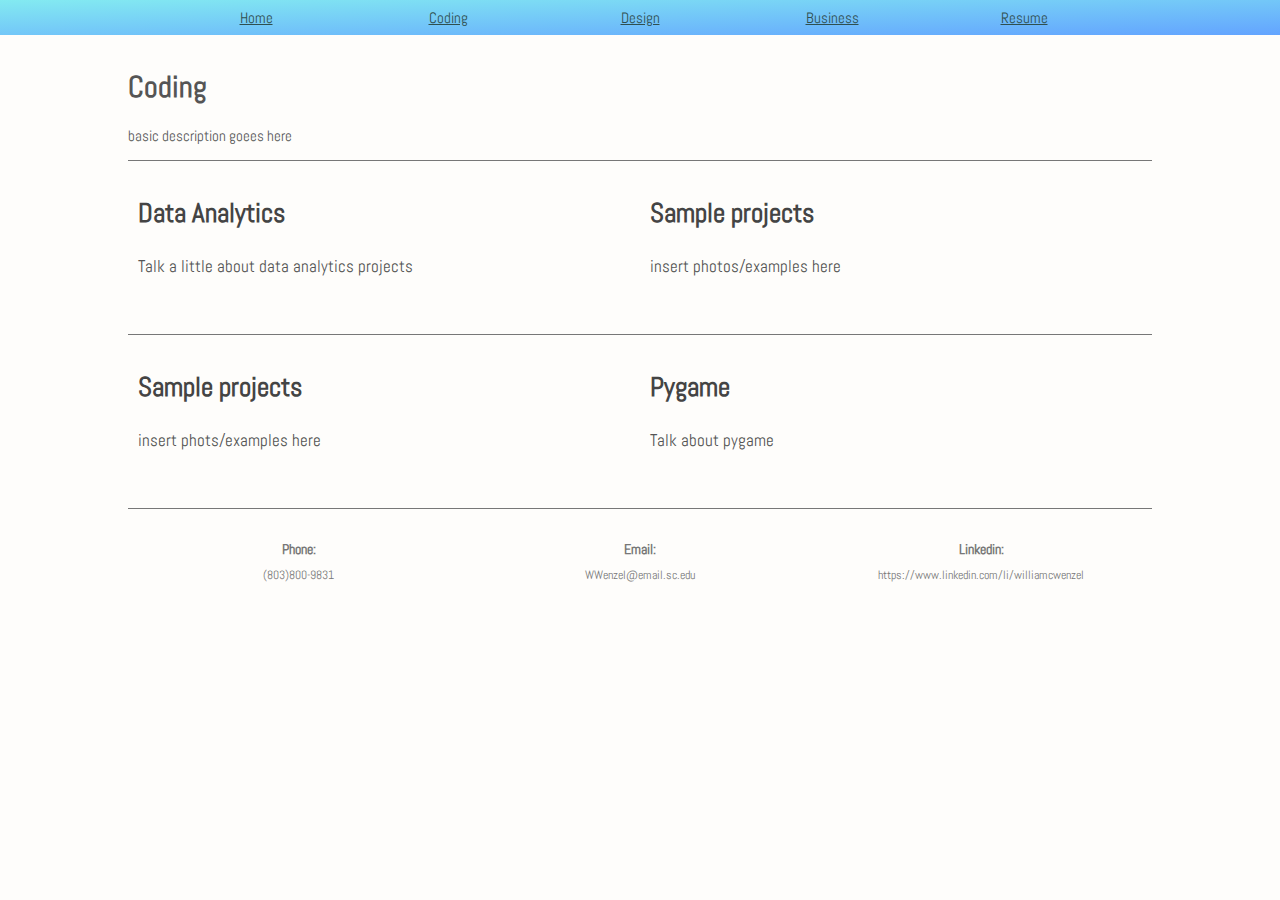
<file: Coding.html>
<!DOCTYPE html>
<html lang="en">
<head>
<meta charset="utf-8">
<meta http-equiv="X-UA-Compatible" content="IE=edge">
<title>William Wenzel</title>
<meta name="viewport" content="width=device-width, initial-scale=1">
<meta name="Description" lang="en" content="open source html and css template">
<meta name="author" content="mlp design">
<meta name="robots" content="index, follow">
<link rel="stylesheet" href="styles.css">
<link rel="stylesheet" href="slidy.css">
</head>
<body>
<div id="menu">
<nav>
<input type="checkbox" id="show-menu" role="button">
<label for="show-menu" class="open"><span class="fa fa-bars"></span></label>
<label for="show-menu" class="close"><span class="fa fa-times"></span></label>
<ul id="topnav">  
<li><a href="index.html">Home</a></li>
<li><a href="Coding.html">Coding</a></li>
<li><a href="Design.html">Design</a></li>
<li><a href="Business.html">Business</a></li>
<li><a href="Resume.html">Resume</a></li>
</ul>
</nav>
</div>
<div id="container">
<div id="pageheader">
<h1>Coding</h1>
<p>basic description goees here </p>
</div>

<div class="section">
<div class="pageitem">
<div class ='col'>
<h2>Data Analytics </h2>
<p>Talk a little about data analytics projects</p>
</div>
<div class = 'col'>
<h2>Sample projects</h2>
<p> insert photos/examples here </p>
</div>
</div>
</div>

<div class="section">
<div class="pageitem">
<div class ='col'>
<h2>Sample projects </h2>
<p>insert phots/examples here</p>
</div>
<div class = 'col'>
<h2>Pygame</h2>
<p>Talk about pygame</p>
</div>
</div>
</div>




<div class="section">
<div id="credits">
	<div class="col"><h3>Phone: </h3><p>(803)800-9831</p></div>
    <div class="col"><h3>Email: </h3><p>WWenzel@email.sc.edu</p></div>
	<div class="col"><h3>Linkedin: </h3><a href="https://www.linkedin.com/in/williamcwenzel">https://www.linkedin.com/li/williamcwenzel</a></div>
</div>
</div>

</div>
</file>
<file: slidy.css>
@keyframes slideshow {
0% { left: 0%; }
20% { left: 0%; }
40% { left: -100%; }
55% { left: -100%; }
70% { left: -200%; }
85% { left: -200%; }
100% { left: -300%; }
}
body { margin: 0; } 
div#slider { overflow: hidden; }
div#slider figure img { width: 20%; float: left; }
div#slider figure { 
  position: relative;
  width: 500%;
  margin: 0;
  left: 0;
  text-align: left;
  font-size: 0;
  animation: 20s slideshow infinite; 
}
</file>
<file: styles.css>
﻿@import url(http://fonts.googleapis.com/css?family=Abel);
@import url(https://cdnjs.cloudflare.com/ajax/libs/font-awesome/4.6.3/css/font-awesome.css);

body { background-color:#fefdfb; color: #555; font-family: 'Abel', sans-serif; font-size: 93%; font-weight:normal;margin: 0; }
a:link, a:visited, a:active{ color:inherit; text-decoration: none; }
a:hover {color: #000; text-decoration:underline; }

.right {text-align:right; }
.hide {display: none;}

nav {
    display: table;
    table-layout: fixed;
    width: 75%;
    margin: 0 auto;
}

#menu {
    width:100%;
    min-height:35px;
	background: linear-gradient(to bottom right, #83eaf1 0%, #63a4ff 100%);
    position:fixed;
    z-index:100;
    top:0; left:0;
}

#menu a {
    background-color:inherit;
    color: #2f4f4f;
}

ul#topnav  {
    display: table-row;
    padding: 0;
    overflow: hidden;
    position:relative;
    bottom:0;
}

ul#topnav li {
    list-style-type: none;
    display: table-cell;
    text-align:center;
    vertical-align:middle;
}

ul#topnav li a {
    display:block;
    padding:8px;
    text-decoration:underline;
}


ul#topnav li a:hover {
    color:#fff;
    text-decoration:none;
}

ul#topnav li> ul {
    list-style-type: none;
    margin:0;
    padding:0;
}


ul#topnav li> ul > li{
	font-size:120%;
    float:left;
    display:inline;
    padding-right:5px;
}
    
#container {
    width:100%;
    margin-top:48px;
}

#pageheader {
    display:table;
    width:80%;
    margin:auto;
}
.topindex {
	background: rgb(2,0,36);
	background: linear-gradient(90deg, rgba(2,0,36,1) 0%, rgba(0,212,255,1) 93%);
	height:900px;
	width: 100%
}
.section {
    width:80%;
    border-top:1px solid #777;
    padding:20px 0;
    margin:auto;
}

.pageitem {
    display:table;
    table-layout:fixed;
    width:100%;
    margin-bottom:15px;
    padding-top:15px;
    text-align:justify;
}

.pageitem h1 {
    font-size:250%;
    font-weight:normal;
    color:#555;
    margin:0;
    text-align:left;
}

.pageitem h2 {
    font-size:180%;
    background-color:inherit;
    color:#444;
    margin-top:0;
}
.pageitem h3 {
    width:100%;
    font-size:14px;
    color:#000000;
    line-height:100%;
    text-align:center;
	text-decoration:underline;
}

.pageitem p {
    padding:0;
    margin:1em 0;
    font-size:115%;
    line-height:175%;
}

.pageitem a {
	text-decoration:underline;
}

.pageitem .col {
     padding:0 2% 0 1%;    
}

.col {
    display: table-cell;
}


#footer {
    display:table;
    width:100%;
    margin-bottom:15px;
    padding:15px 0;
    text-align:left;
    font-size:89%;
    color:#999;
}

#footer p {
     text-align:left;
     padding:0;
}

#credits {
    display:table;
    table-layout:fixed;
    width:100%;
    font-size:12px;
    color:#777;
    line-height:100%;
    text-align:center;
}

#show-menu  {display:none;}
.open, .close { background-color:inherit; color:#fff; text-align:right; font-weight:normal; font-size:1.5em; padding: 0; position:absolute; top:10%; right:5%; display:none; }


/* start make items responsive */
@media screen and (max-width : 1024px){


/* menu */
ul#topnav {display:none;}
.hide, .open { display:block;}


#show-menu:checked ~ .open {display:none;}
#show-menu:checked ~ .close {font-size:1.6em; display:block;}
#show-menu:checked ~ ul#topnav { display: block; position: absolute; top:100%; right:0%; width:100%; margin:0; margin-bottom:1%; overflow:visible; }
ul#topnav li { display: block; text-align:center; margin:0; background-color:#000; padding:1% 0;}

ul#topnav li a { display: block; padding-right:0%; padding-bottom:5px; text-decoration:none;}
ul#topnav li a:hover {text-decoration:underline;}


ul#topnav li> ul { display:table; float:none; table-layout:fixed; margin:0 auto;}
ul#topnav li> ul > li {padding-left:10px; }

/* other items */
.pageitem h2 {font-size:120%;}
.pageitem p { padding:0; line-height:150%; font-size:99%;}
.pageitem .col {padding:0 3% 0 2%; }

}

@media screen and (max-width : 700px){

.col { float:left; margin:auto; width:100%; margin-bottom:10%;}
#credits p { text-align:center; margin-bottom:-10%;}

}
/* end make items responsive */
</file>
